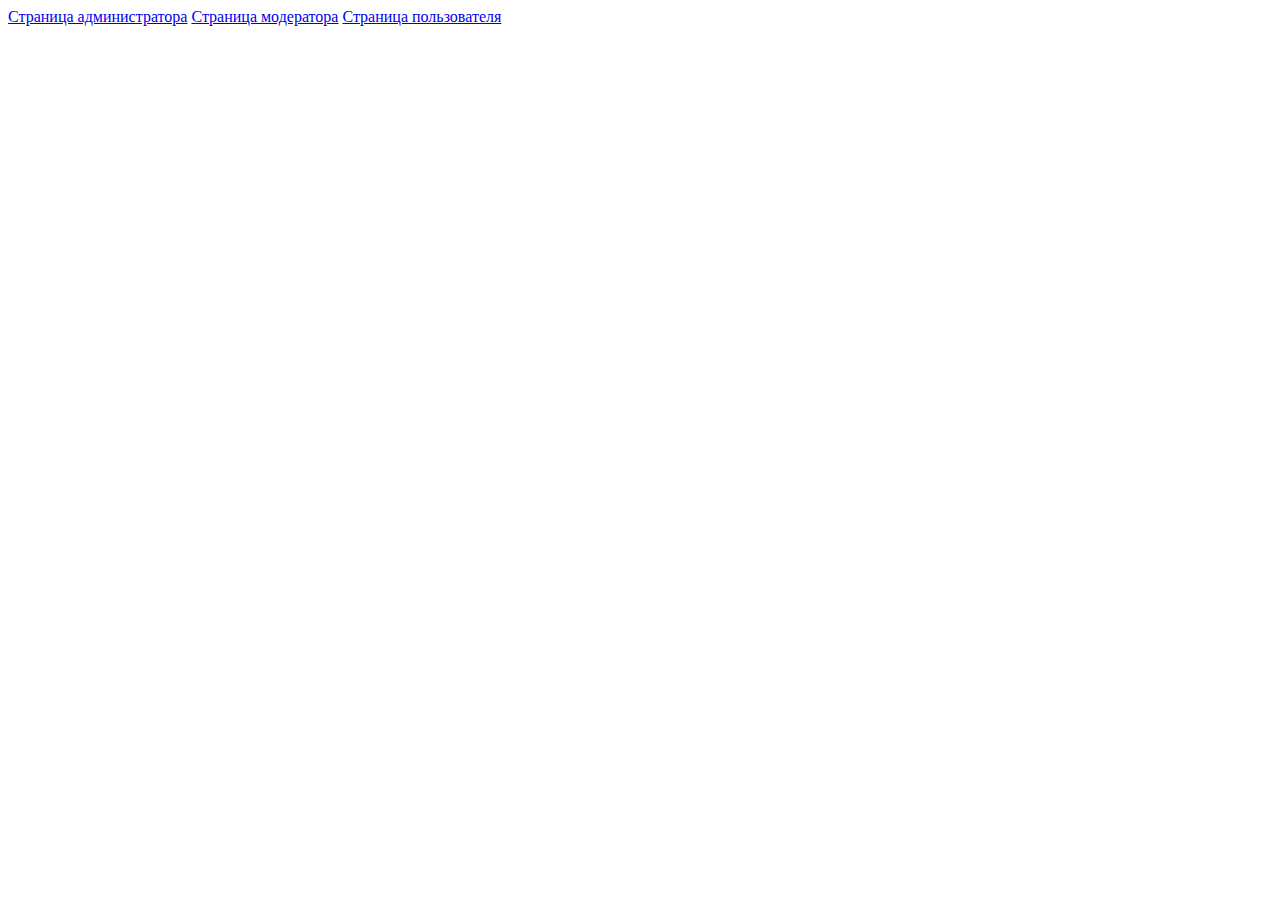
<file: src/main/resources/templates/index.html>
<!DOCTYPE html>
<html lang="en">
<head>
    <meta charset="UTF-8">
    <title>Обмен вещами</title>
</head>
<body>
<a href="/page/admin">Страница администратора</a>
<a href="/page/moder">Страница модератора</a>
<a href="/page/user">Страница пользователя</a>
</body>
</html>
</file>
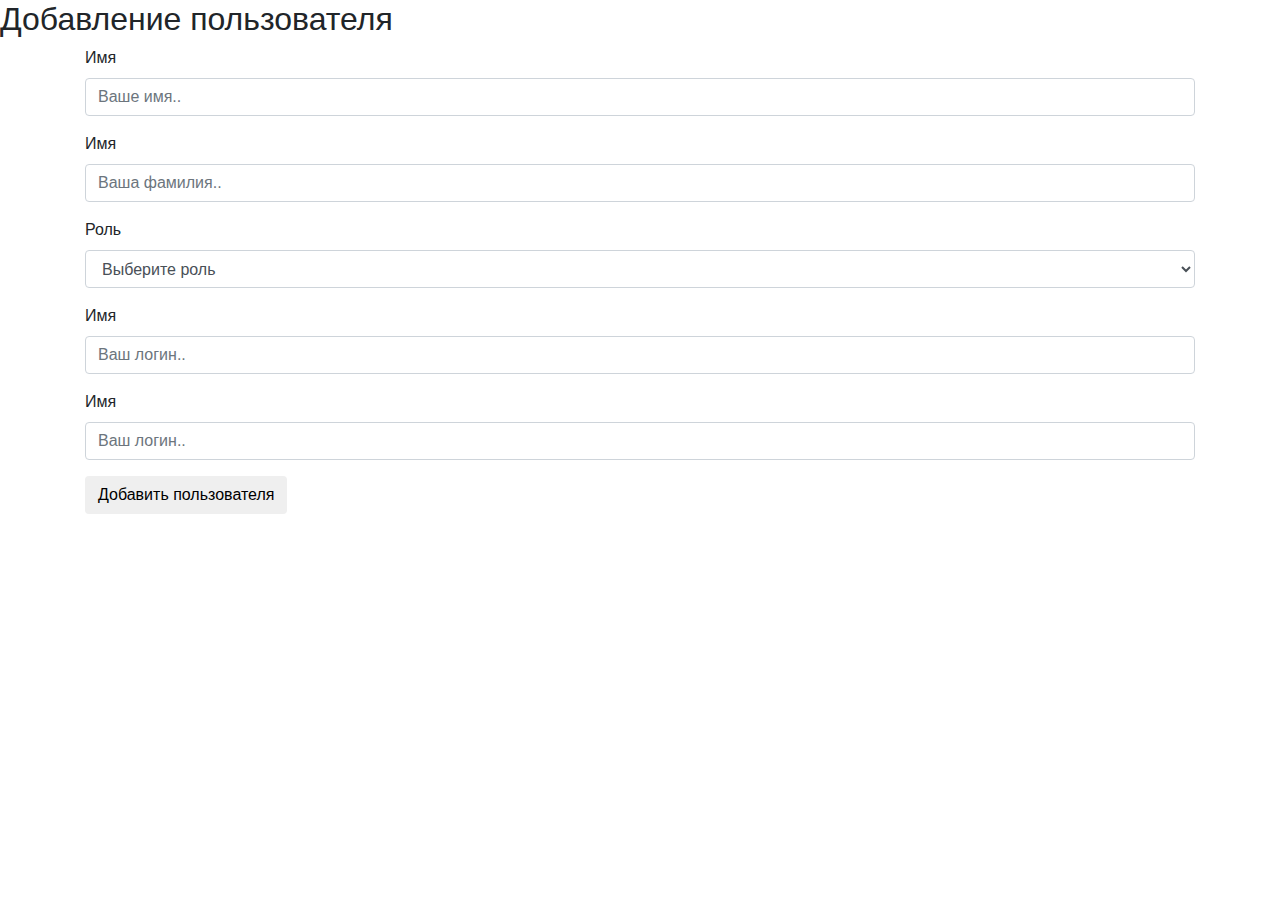
<file: src/main/resources/templates/admin/addUser.html>
<!DOCTYPE html>
<html lang="en" xmlns:th="http://www.thymeleaf.org">
<head>
    <meta charset="UTF-8">
    <title>Добавление пользователя</title>
    <link rel="stylesheet" href="https://maxcdn.bootstrapcdn.com/bootstrap/4.0.0/css/bootstrap.min.css"
          integrity="sha384-Gn5384xqQ1aoWXA+058RXPxPg6fy4IWvTNh0E263XmFcJlSAwiGgFAW/dAiS6JXm" crossorigin="anonymous">
</head>
<body>
<h2>Добавление пользователя</h2>
<form th:action="@{/admin/user/add}" method="POST" th:object="${userDTO}">
    <div class="container">
        <div class="form-group">
            <label for="add-user-name">Имя</label>
            <input type="text" name="name" class="form-control" id="add-user-name" placeholder="Ваше имя..">
        </div>
        <div class="form-group">
            <label for="add-user-surname">Имя</label>
            <input type="text" name="surname" class="form-control" id="add-user-surname" placeholder="Ваша фамилия..">
        </div>
        <div class="form-group">
            <label for="role-select">Роль</label>
            <select name="role" class="form-control" id="role-select" required="required">
                <option value="" disabled selected>Выберите роль</option>
                <option th:each="role : ${T(com.project.exchangeOfThings.enums.Roles).values()}"
                        th:value="${role}"
                        th:text="${role.russianName}">
                </option>
            </select>
        </div>
        <div class="form-group">
            <label for="add-user-login">Имя</label>
            <input type="text" name="login" class="form-control" id="add-user-login" placeholder="Ваш логин..">
        </div>
        <div class="form-group">
            <label for="add-user-password">Имя</label>
            <input type="password" name="password" class="form-control" id="add-user-password" placeholder="Ваш логин..">
        </div>
        <button type="submit" name="add-user-button" class="btn btn-default">Добавить пользователя</button>
    </div>
</form>
<div th:if="${message}" style="margin-top: 10px;" th:style="${success}? 'color: green;' : 'color: red;'">
    <p th:text="${message}"></p>
</div>
</body>
</html>
</file>
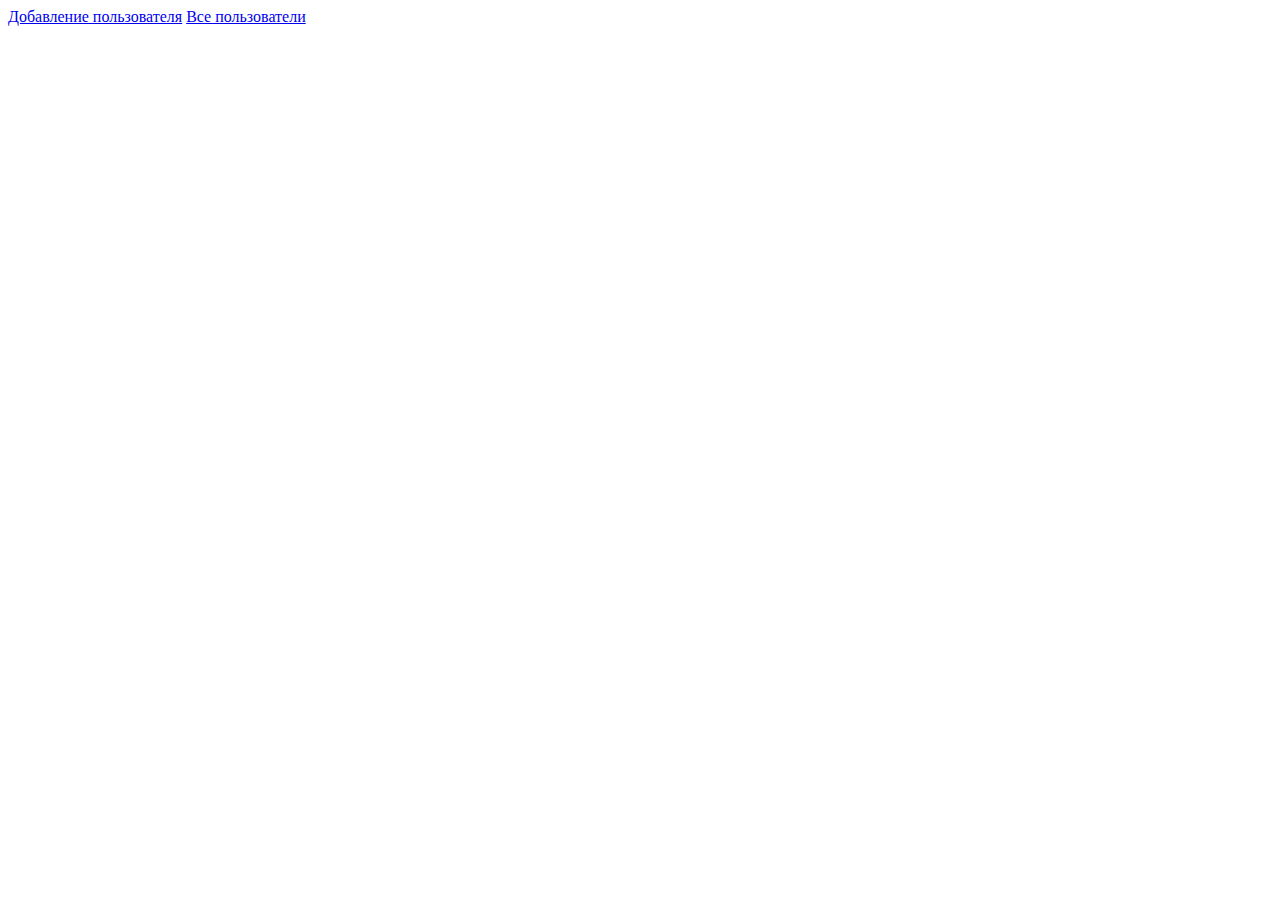
<file: src/main/resources/templates/admin/adminPage.html>
<!DOCTYPE html>
<html lang="en">
<head>
    <meta charset="UTF-8">
    <title>Страница администратора</title>
</head>
<body>
<a href="/admin/user/add">Добавление пользователя</a>
<a href="/admin/user/all">Все пользователи</a>
</body>
</html>
</file>
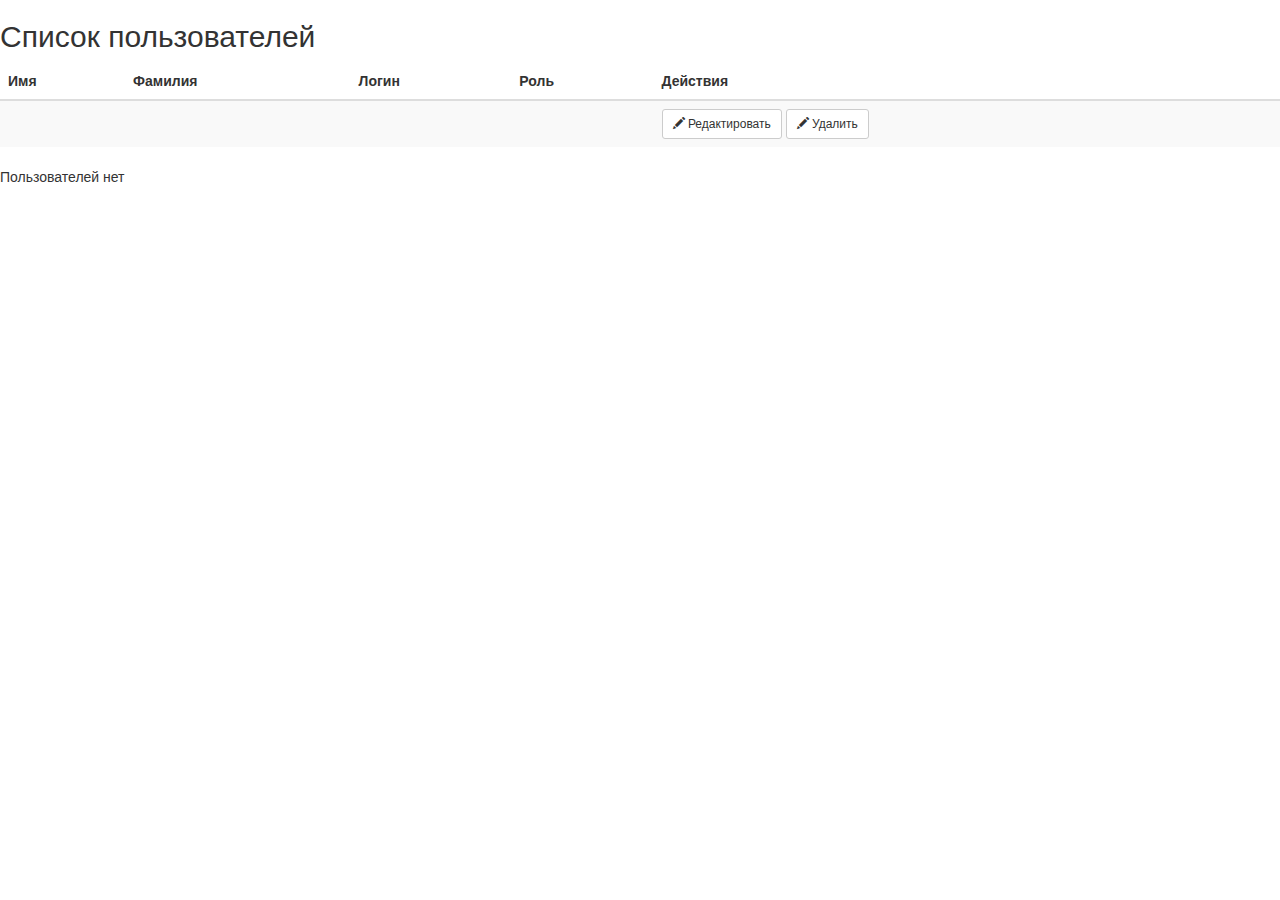
<file: src/main/resources/templates/admin/allUsers.html>
<!DOCTYPE html>
<html lang="en" xmlns:th="http://www.thymeleaf.org">
<head>
    <meta charset="UTF-8">
    <title>Пользователи</title>
    <meta name="viewport" content="width=device-width, initial-scale=1">
    <link rel="stylesheet" href="https://maxcdn.bootstrapcdn.com/bootstrap/3.4.1/css/bootstrap.min.css">
</head>
<body>
<h2>Список пользователей</h2>
<form th:action="@{/admin/user/all}" method="GET">
<table class="table table-striped" th:if="${not #lists.isEmpty(users)}">
    <thead>
    <tr>
        <th>Имя</th>
        <th>Фамилия</th>
        <th>Логин</th>
        <th>Роль</th>
        <th>Действия</th>
    </tr>
    </thead>
    <tbody>
    <tr th:each="user : ${users}">
        <td th:text="${user.name}"></td>
        <td th:text="${user.surname}"></td>
        <td th:text="${user.role.getRussianName}"></td>
        <td th:text="${user.login}"></td>
        <td>
            <a th:href="@{/admin/user/edit/{id}(id=${user.id})}" class="btn btn-default btn-sm">
                <span class="glyphicon glyphicon-pencil"></span> Редактировать
            </a>
            <a th:href="@{/admin/user/delete/{id}(id=${user.id})}" class="btn btn-default btn-sm">
                <span class="glyphicon glyphicon-pencil"></span> Удалить
            </a>
        </td>
    </tr>
    </tbody>
</table>
<p th:unless="${not #lists.isEmpty(users)}">Пользователей нет</p>
</form>
</body>
</html>
</file>
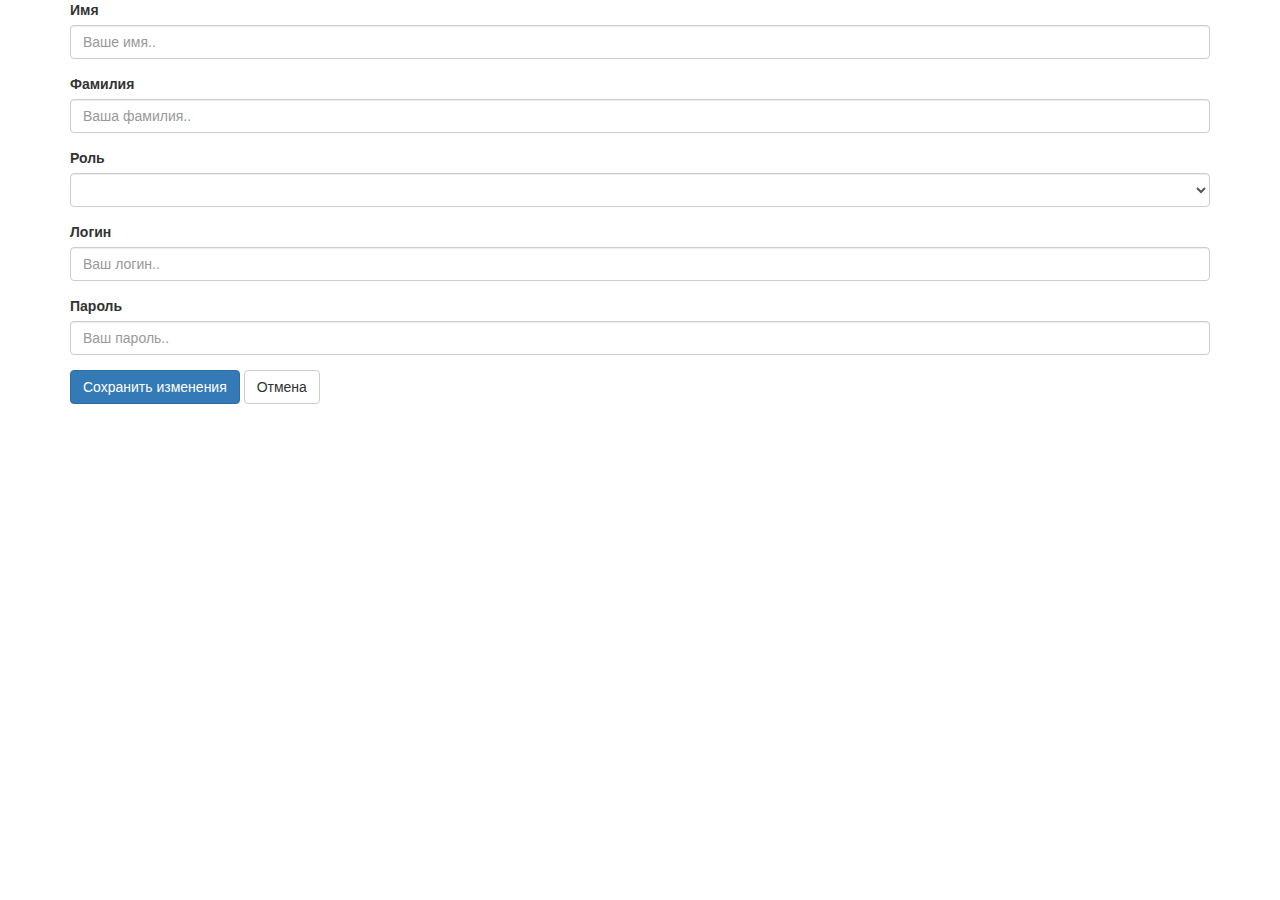
<file: src/main/resources/templates/admin/editUser.html>
<!DOCTYPE html>
<html lang="en">
<head>
    <meta charset="UTF-8">
    <title>Редактирование пользователя</title>
    <meta name="viewport" content="width=device-width, initial-scale=1">
    <link rel="stylesheet" href="https://maxcdn.bootstrapcdn.com/bootstrap/3.4.1/css/bootstrap.min.css">
</head>
<body>

<form th:action="@{/admin/user/edit}" method="POST" th:object="${user}">
    <div class="container">
        <input type="hidden" th:field="*{id}"/>
        <div class="form-group">
            <label for="edit-user-name">Имя</label>
            <input type="text" name="name" class="form-control" id="edit-user-name" placeholder="Ваше имя.."
                   th:value="*{name}">
        </div>
        <div class="form-group">
            <label for="edit-user-surname">Фамилия</label>
            <input type="text" name="surname" class="form-control" id="edit-user-surname" placeholder="Ваша фамилия.."
                   th:value="*{surname}">
        </div>
        <div class="form-group">
            <label for="role-select">Роль</label>
            <select name="role" class="form-control" id="role-select" required="required">
                <option value="" disabled>Выберите роль</option>
                <option th:each="role : ${T(com.project.exchangeOfThings.enums.Roles).values()}"
                        th:value="${role}"
                        th:text="${role.russianName}"
                        th:selected="${role.name() == user.role.name()}">
                </option>
            </select>
        </div>
        <div class="form-group">
            <label for="edit-user-login">Логин</label>
            <input type="text" name="login" class="form-control" id="edit-user-login" placeholder="Ваш логин.."
                   th:value="*{login}">
        </div>
        <div class="form-group">
            <label for="edit-user-password">Пароль</label>
            <input type="password" name="password" class="form-control" id="edit-user-password"
                   placeholder="Ваш пароль.."  th:value="*{password}">
        </div>
        <button type="submit" name="edit-user-button" class="btn btn-primary">Сохранить изменения</button>
        <a th:href="@{/admin/user/all}" class="btn btn-default">Отмена</a>
    </div>
</form>
<div th:if="${message}" style="margin-top: 10px;" th:style="${success}? 'color: green;' : 'color: red;'">
    <p th:text="${message}"></p>
</div>
</body>
</html>
</file>
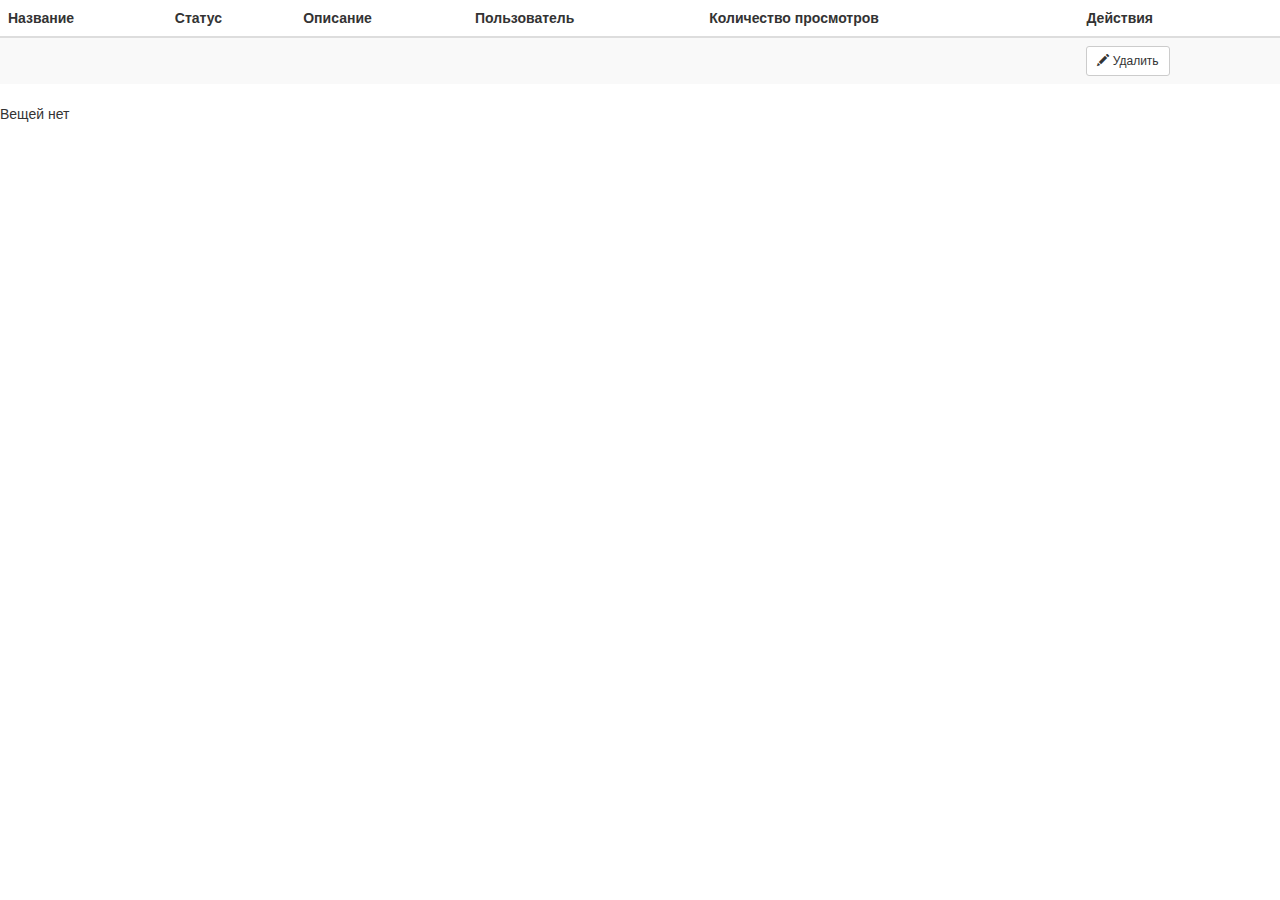
<file: src/main/resources/templates/moder/usersThings.html>
<!DOCTYPE html>
<html lang="en">
<head>
    <meta charset="UTF-8">
    <title>Вещи всех пользователей</title>
    <meta name="viewport" content="width=device-width, initial-scale=1">
    <link rel="stylesheet" href="https://maxcdn.bootstrapcdn.com/bootstrap/3.4.1/css/bootstrap.min.css">
</head>
<body>
<form th:action="@{/moder/thing/all}" method="GET">
    <table class="table table-striped" th:if="${not #lists.isEmpty(things)}">
        <thead>
        <tr>
            <th>Название</th>
            <th>Статус</th>
            <th>Описание</th>
            <th>Пользователь</th>
            <th>Количество просмотров</th>
            <th>Действия</th>
        </tr>
        </thead>
        <tbody>
        <tr th:each="thing : ${things}">
            <td th:text="${thing.name}"></td>
            <td th:text="${thing.thingStatus.russianName}"></td>
            <td th:text="${thing.description}"></td>
            <td th:text="${thing.user.name}"></td>
            <td th:text="${thing.numberOfViews}"></td>
            <td>
                <a th:href="@{/moder/thing/delete/{id}(id=${thing.id})}" class="btn btn-default btn-sm">
                    <span class="glyphicon glyphicon-pencil"></span> Удалить
                </a>
            </td>
        </tr>
        </tbody>
    </table>
    <p th:unless="${not #lists.isEmpty(things)}">Вещей нет</p>
</form>
</body>
</html>
</file>
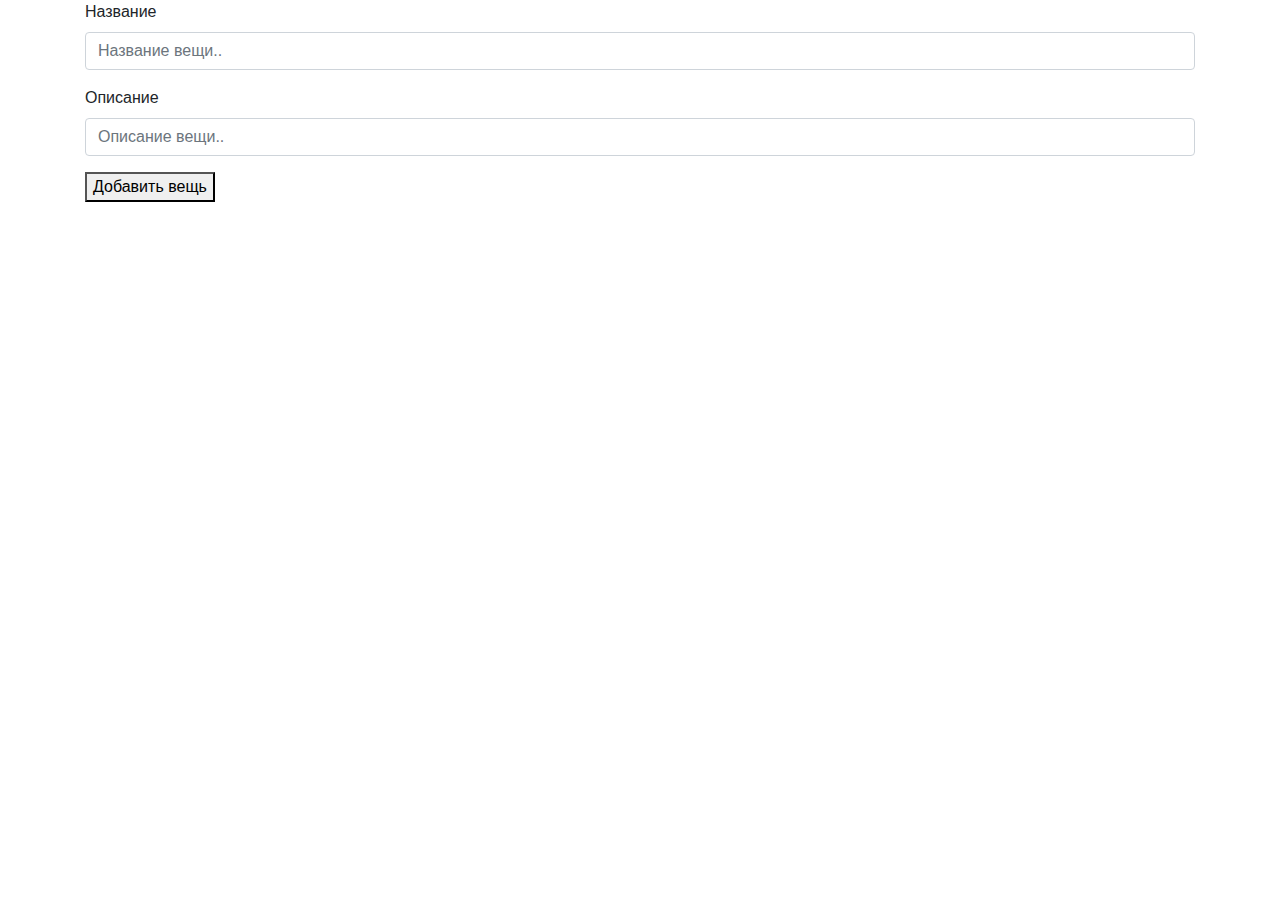
<file: src/main/resources/templates/user/addThing.html>
<!DOCTYPE html>
<html lang="en" xmlns:th="http://www.thymeleaf.org">
<head>
    <meta charset="UTF-8">
    <title>Добавление вещи</title>
    <meta name="viewport" content="width=device-width, initial-scale=1, shrink-to-fit=no">
    <link rel="stylesheet" href="https://maxcdn.bootstrapcdn.com/bootstrap/4.0.0/css/bootstrap.min.css"
          integrity="sha384-Gn5384xqQ1aoWXA+058RXPxPg6fy4IWvTNh0E263XmFcJlSAwiGgFAW/dAiS6JXm" crossorigin="anonymous">
</head>
<body>
<form th:action="@{/user/thing/add}" method="POST" th:object="${thingDTO}">
    <div class="container">
        <div class="form-group">
            <label for="add-thing-name">Название</label>
            <input type="text" name="name" class="form-control" id="add-thing-name" placeholder="Название вещи..">
        </div>
        <div class="form-group">
            <label for="add-thing-description">Описание</label>
            <input type="text" name="description" class="form-control" id="add-thing-description" placeholder="Описание вещи..">
        </div>
        <button type="submit" name="add-thing-button" id="add-thing-button">Добавить вещь</button>
    </div>
</form>
<div th:if="${message}" style="margin-top: 10px;" th:style="${success}? 'color: green;' : 'color: red;'">
    <p th:text="${message}"></p>
</div>
</body>
</html>
</file>
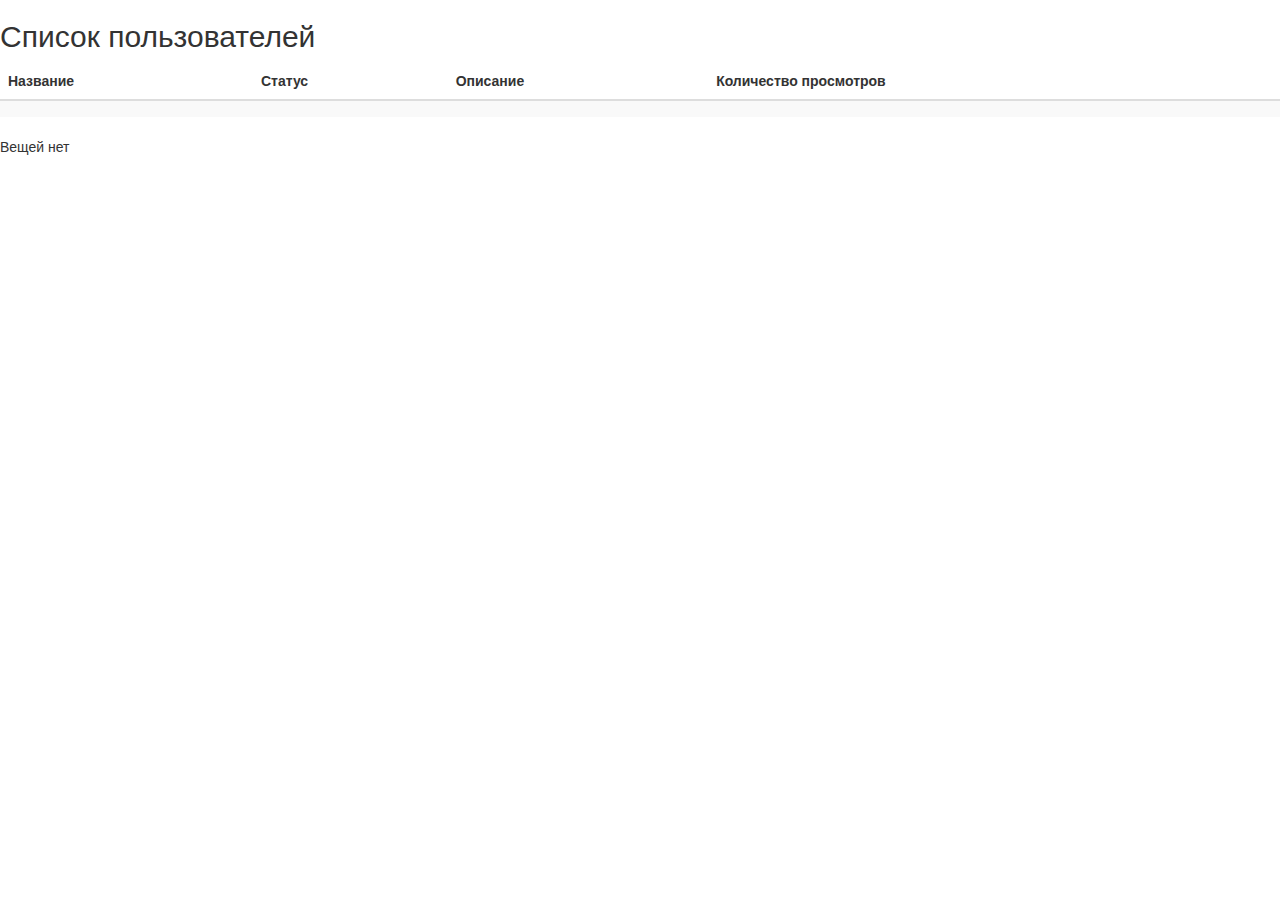
<file: src/main/resources/templates/user/allThings.html>
<!DOCTYPE html>
<html lang="en">
<head>
    <meta charset="UTF-8">
    <title>Список вещей</title>
    <meta name="viewport" content="width=device-width, initial-scale=1">
    <link rel="stylesheet" href="https://maxcdn.bootstrapcdn.com/bootstrap/3.4.1/css/bootstrap.min.css">
</head>
<body>
<h2>Список пользователей</h2>
<form th:action="@{/user/allThings}" method="GET">
    <table class="table table-striped" th:if="${not #lists.isEmpty(things)}">
        <thead>
        <tr>
            <th>Название</th>
            <th>Статус</th>
            <th>Описание</th>
            <th>Количество просмотров</th>
        </tr>
        </thead>
        <tbody>
        <tr th:each="thing : ${things}">
            <td th:text="${thing.name}"></td>
            <td th:text="${thing.thingStatus.russianName}"></td>
            <td th:text="${thing.description}"></td>
            <td th:text="${thing.numberOfViews}"></td>
        </tr>
        </tbody>
    </table>
    <p th:unless="${not #lists.isEmpty(things)}">Вещей нет</p>
</form>
</body>
</html>
</file>
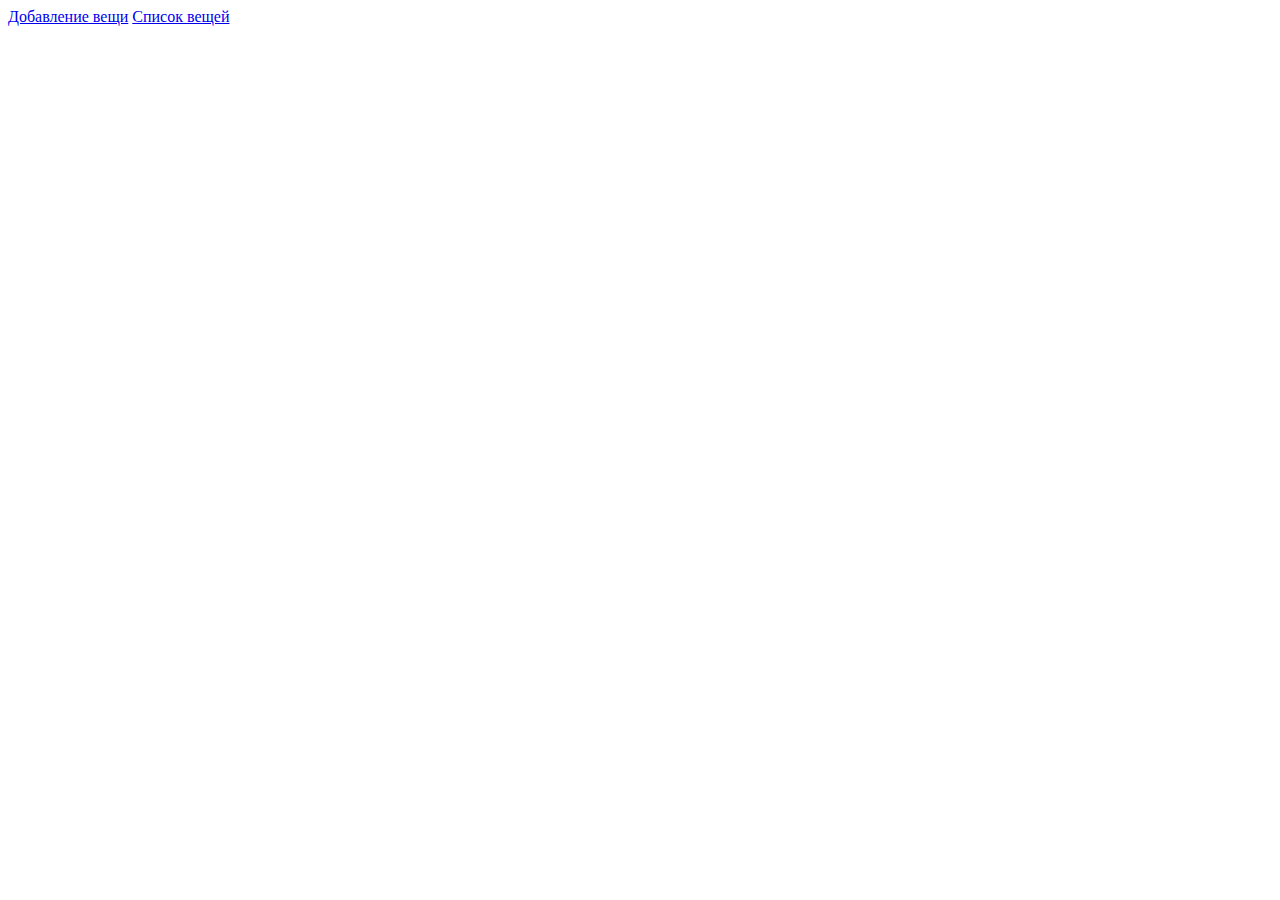
<file: src/main/resources/templates/user/userPage.html>
<!DOCTYPE html>
<html lang="en">
<head>
    <meta charset="UTF-8">
    <title>Страница пользователя</title>
</head>
<body>
<a href="/user/thing/add">Добавление вещи</a>
<a href="/user/thing/all">Список вещей</a>
</body>
</html>
</file>
